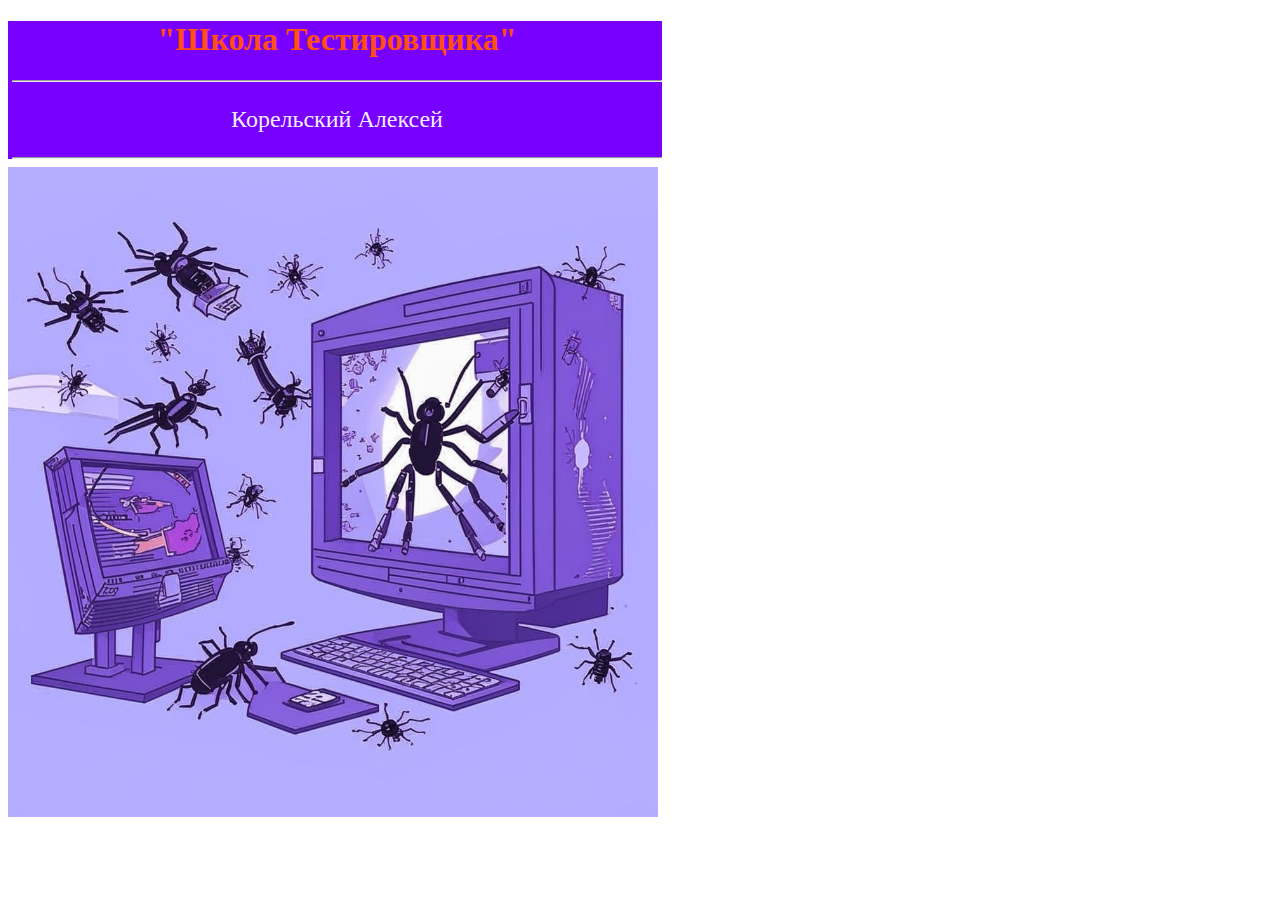
<file: index.html>
<!DOCTYPE html>
<html lang="en">
<head>
    <meta charset="UTF-8">
    <meta name="viewport" content="width=device-width, initial-scale=1.0">
    <title>Домашнее задание 5</title>
    <link rel="stylesheet" href="dz5.css">
</head>
<body> 
    <div>
        <h1>"Школа Тестировщика"</h1>
        <hr>
        <p>Корельский Алексей</p>
        <hr>
    </div>    
        <img src="жуки_1.png" alt="" width="650"> 
    <script src="dz5.js"></script>          
</body>
</html>
</file>
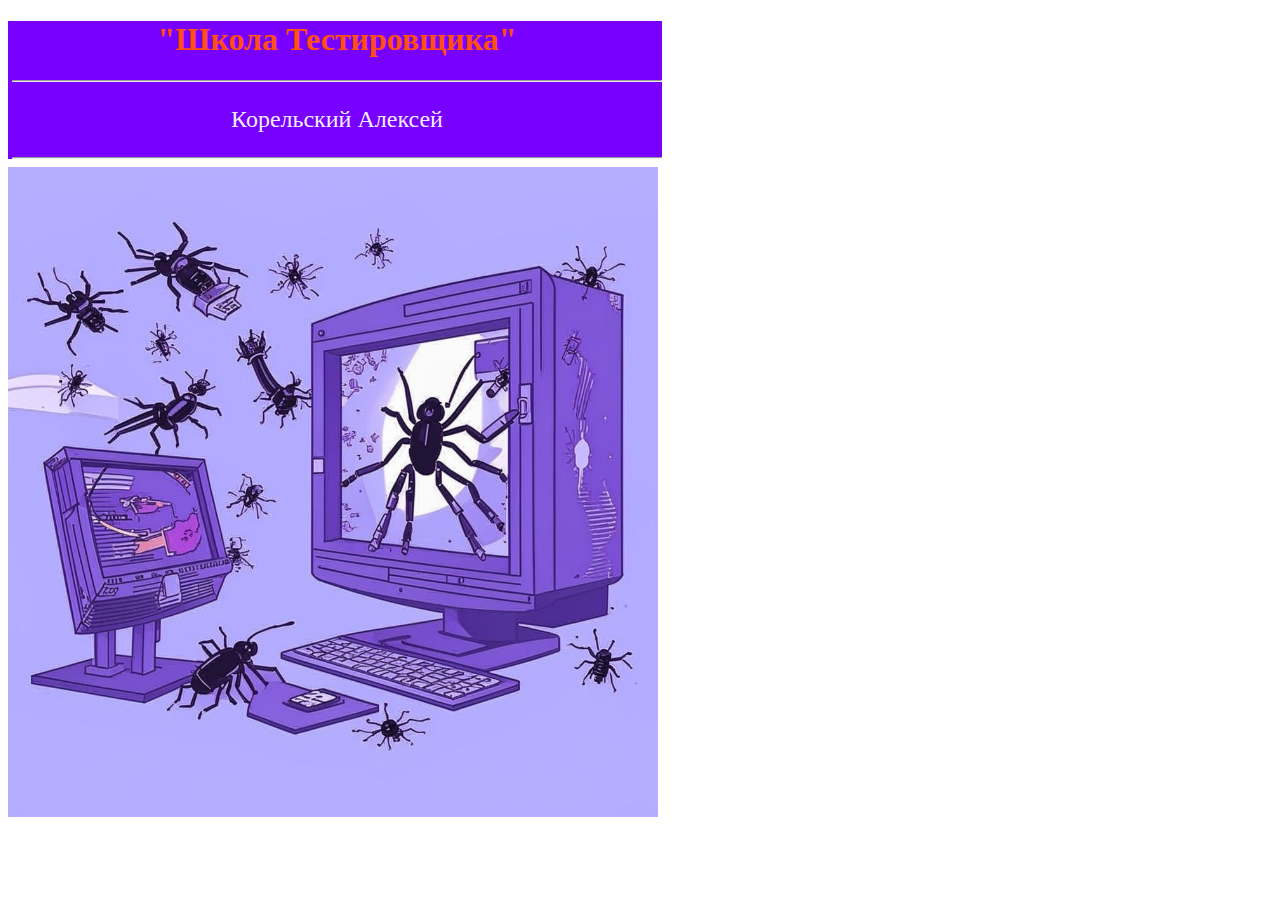
<file: dz5.html>
<!DOCTYPE html>
<html lang="en">
<head>
    <meta charset="UTF-8">
    <meta name="viewport" content="width=device-width, initial-scale=1.0">
    <title>Домашнее задание 5</title>
    <link rel="stylesheet" href="dz5.css">
</head>
<body> 
    <div>
        <h1>"Школа Тестировщика"</h1>
        <hr>
        <p>Корельский Алексей</p>
        <hr>
    </div>    
        <img src="жуки_1.png" alt="" width="650"> 
    <script src="dz5.js"></script>          
</body>
</html>
</file>
<file: dz5.css>
h1 {
    color: #ff4f12;
    text-align: center;
}
p {
    color: rgba(254, 251, 251, 0.966);
    font-size: x-large;
    text-align: center;
}
div { 
    background-color: rgb(120, 0, 255);
    width: 650px;
    padding-left: 4px;
}
</file>
